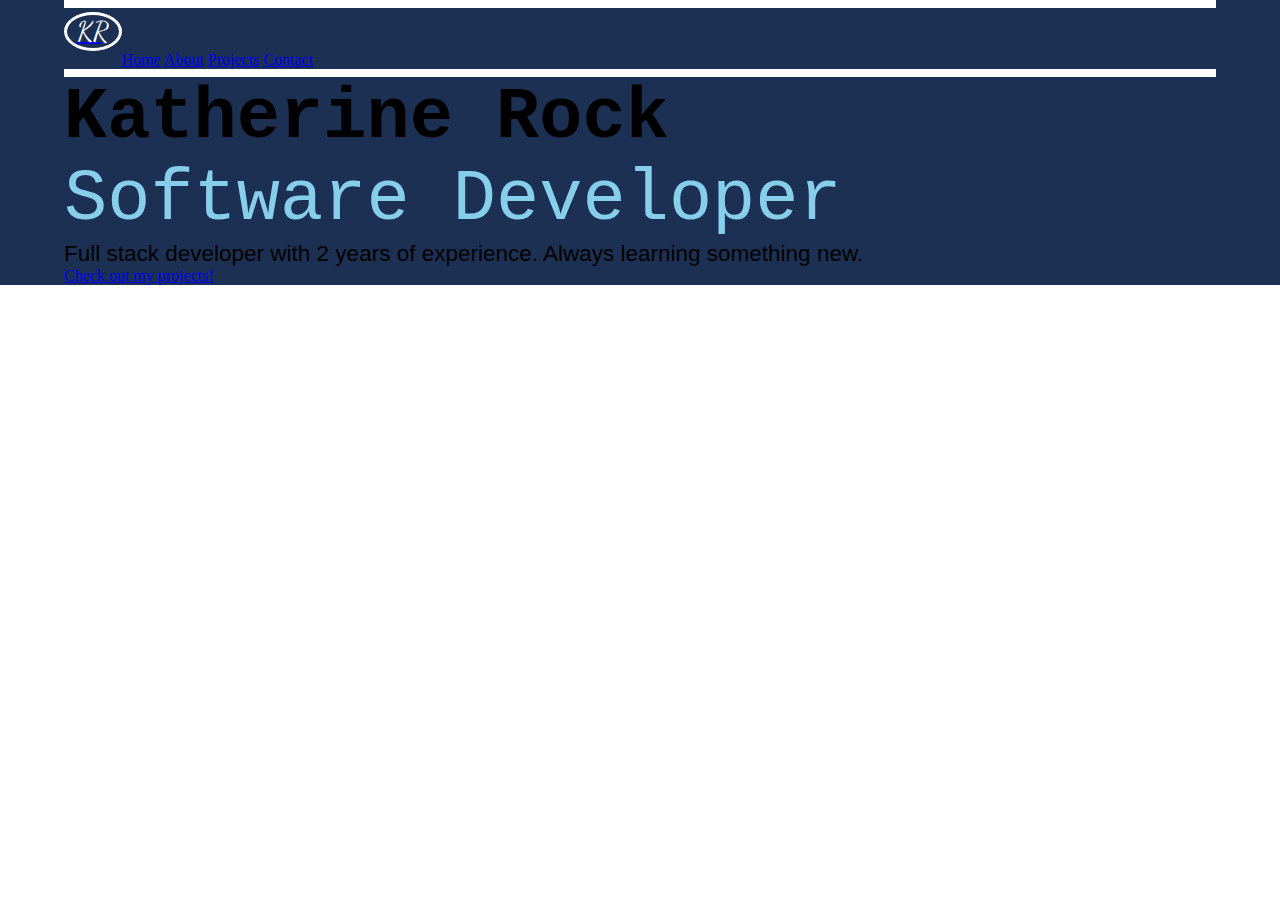
<file: index.html>
<!DOCTYPE html>
<html lang="en">
<head>
    <meta charset="UTF-8">
    <meta http-equiv="X-UA-Compatible" content="IE=edge">
    <meta name="viewport" content="width=device-width, initial-scale=1.0">
    <link rel="stylesheet" href="index.css">
    <link rel="icon" href="images/vectorstock_19276118_favicon_5cm.png">
    <link rel="preconnect" href="https://fonts.gstatic.com">
    <link rel="preconnect" href="https://fonts.gstatic.com">
    <link rel="preconnect" href="https://fonts.googleapis.com">
    <link rel="preconnect" href="https://fonts.gstatic.com" crossorigin>
    <link href="https://fonts.googleapis.com/css2?family=Dancing+Script:wght@700&display=swap" rel="stylesheet">
    <link href="https://fonts.googleapis.com/css2?family=Lobster+Two&display=swap" rel="stylesheet">
    <title>Katherine Rock | Software Developer</title>
    <!-- Added the following to enable LinkedIn thumbnail image for Featured section  -->
    <meta name="description" content="Katherine Rock Portfolio Website" />
    <meta name="title" property="og:title" content="Katherine Rock | Software Developer"/>
    <meta property="og:type" content="Website" />
    <meta 
        name="image" 
        property="og:image" 
        content="https://katherine-rock.github.io/images/Thumbnail_header.png" />
    <meta name="description" property="og:description" content="Portfolio Website" />
    <meta name="author" content="Katherine Rock" />
    <link href="https://cdn.jsdelivr.net/npm/bootstrap@5.3.0-alpha3/dist/css/bootstrap.min.css" rel="stylesheet" integrity="sha384-KK94CHFLLe+nY2dmCWGMq91rCGa5gtU4mk92HdvYe+M/SXH301p5ILy+dN9+nJOZ" crossorigin="anonymous">
</head>

<!-- To open live preview, choose 'Go Live' from blue status bar, then Command L, O -->

<body>
    <!-- Outer section - full screen width  -->
    <div class="container-fluid vh-100 pt-2">

        <!-- Header/NavBar  -->

        <!-- Column of just initials to push the actual nav bar to the right  -->
        <div class="row header">
            <div class="col-2 col-sm-2 col-md-6 col-lg-7 col-xl-8 justify-content-flex-end">
                <a class="navbar-brand" href="/index.html">
                    <p class="initials">KR</p>
                </a>
            </div>

            <!-- Actual nav bar buttons  -->
            <div class="col-10 col-sm-10 col-md-6 col-lg-5 col-xl-4">
                <nav class="navbar">
                    <form class="container-fluid justify-content-flex-end">
    
                        <a type="button" class="btn btn-danger" href="/index.html">Home</a>
                        <a type="button" class="btn btn-danger" href="/AboutPage/aboutpage.html">About</a>
                        <a type="button" class="btn btn-danger" href="/ProjectsPage/projectsPage.html">Projects</a>
                        <a type="button" class="btn btn-danger" href="/ContactPage/contactPage.html" >Contact</a>
                    </form>
                </nav>
            </div>
        </div>

        
        <!-- Centre section with name and title  -->
        <div class="container pt-5 mx-auto">
            <div class="row h-100 m-auto">
                <!-- Empty div for spacing  -->
                <div class="col-1 col-md-2"  ></div>

                <div class="col-10 col-md-10">
                    <p class="text-light nameTitle pt-5">Katherine Rock</p>
                    <p class="title">Software Developer</p>
                    <p class="text-light aboutMe mt-2" >Full stack developer with 2 years of experience. Always learning something new.</p>
                    <a type="button" class="btn btn-danger btn-lg mt-2" href="/ProjectsPage/projectsPage.html">Check out my projects!</a>
                </div>
            </div>
        </div>

        <!-- <div class="container mx-auto">
            <div class="row h-100 m-auto">
                <div class="col-12 col-md-8">
                    <p class="text-light aboutMe">Full stack web developer with 2 years of experience. Always learning something new.</p>
                </div>
            </div>
        </div> -->

        <!-- Button to see projects  -->
        <!-- <div class="container">
            <div class="row h-100 ">
                <div class="col">
                    <button type="button" class="btn btn-danger btn-lg">Check out my projects!</button>
                </div>
            </div>
        </div> -->

        

    </div>




<!-- Links to portfolio projects -->
<!-- Keep this for now so I have the links handy  -->

<!-- <section class="portfolio"> -->
    <!-- Portfolio -->
    <!-- <section class="links-portfolio"> -->

    <!-- React apps section - left column -->
    <!-- <section class="frameworkSection">
        <p class="frameworkHeading">React</p> -->

        <!-- Boredom Busters activity search app  -->
    <!-- <section class="app_card">
        <section class="app_title">
            <a href="https://boredombusters.netlify.app" target="_blank">
                <h4>Boredom Busters</h4>
            </a>
        </section>

        <section class="app_inner_card">
            <figure>
                <a href="https://boredombusters.netlify.app" target="_blank">
                <img src="images/Screenshot_Boredom_Busters.png" alt="">
                </a>
            </figure>

            <section class="app_text">
                <h5>Activity search app</h5>
                <p><span>Purpose: </span>
                Boredom Busters' is a site for finding activity suggestions based on a category selection. The app calls the 'Bored API' activity endpoint and passes in the selected category as the activity 'type'.
                </p>
                <p><span>Framework: </span>React</p>
                <p><span>Deployment: </span>Netlify</p>
                <p><span>Live site:</span>
                    <a href="https://boredombusters.netlify.app/" target="_blank">https://boredombusters.netlify.app</a> </p>
                <p><span>GitHub repo: </span> 
                    <a href="https://github.com/katherine-rock/boredom-busters" target="_blank">https://github.com/katherine-rock/boredom-busters</a></p>
            </section>

        </section>
            
    </section> -->

            <!-- DevLinks React App -->

            <!-- <section class="app_card">
                <section class="app_title">
                    <a href="https://developerlinks.netlify.app/" 
                    target="_blank">
                        <h4>DevLinks</h4>
                    </a>
                </section>
            
                <section class="app_inner_card">
                    <figure>
                        <a href="https://developerlinks.netlify.app/" 
                        target="_blank">
                        <img src="images/DevLinks_screenshot.png" alt="">
                        </a>
                    </figure>
            
                    <section class="app_text">
                        <h5>Helpful links for budding software developers</h5>
                        <p><span>Purpose: </span>'Dev Links' is a site for budding software developers to quickly access useful resources for various languages, frameworks and testing libraries. This app has been prepared in React and uses React Router for navigation.</p>
                        <p><span>Framework: </span> React</p>
                        <p><span>Deployment: </span>Netlify</p>
                        <p><span>Live site: </span><a
                            href="https://developerlinks.netlify.app/"
                            target="_blank">https://developerlinks.netlify.app/</a> </p>
                        <p><span>GitHub repo: </span><a 
                            href="https://github.com/katherine-rock/DevLinks"
                            target="_blank">https://github.com/katherine-rock/DevLinks</a></p>
                    </section>
            
                </section>
                    
            </section> -->

    <!-- Ravenous restaurant search app from Codecademy  -->
    <!-- <section class="app_card">
        <section class="app_title">
            <a href="https://github.com/katherine-rock/ravenous-second" target="_blank">
                <h4>Ravenous</h4>
            </a>
        </section>

        <section class="app_inner_card">
            <figure>
                <a href="https://github.com/katherine-rock/ravenous-second" target="_blank">
                <img src="images/Ravenous_screenshot.png" alt="">
                </a>
            </figure>

            <section class="app_text">
                <h5>Restaurant search app</h5>
                <p><span>Purpose: </span> This app is a practice exercise from Codecademy's course 
                    <a href="https://www.codecademy.com/learn/paths/build-web-apps-with-react"
                    target="_blank">Create a Front-End App with React</a>. This app allows users to enter a cuisine type or food and location and search for relevant restaurants, markets or shops. The app uses data from the Yelp Fusion API 'businesses search' endpoint. The basic version of the app has been extended with a responsive layout and error handling for the API call.</p>
                <p><span>Framework: </span> React</p>
                <p><span>Deployment: N/A</span> </p>
                <p><span>Live site: N/A</span> </p>
                <p><span>GitHub repo: </span><a 
                    href="https://github.com/katherine-rock/ravenous-second"
                    target="_blank">https://github.com/katherine-rock/ravenous-second</a></p>
            </section>

        </section>
            
    </section>

    </section> -->

    <!-- Ruby on Rails apps section - right column -->
    <!-- <section class="frameworkSection">
        <p class="frameworkHeading">Ruby on Rails</p> -->
        <!-- Whitsundays - NEW  -->

    <!-- <section class="app_card">
        <section class="app_title">
            <a href="whitsundays.html" target="_blank">
                <h4>Whitsundays Sailing</h4>
            </a>
        </section>

        <section class="app_inner_card">
            <figure>
                <a href="whitsundays.html" 
                target="_blank">
                <img src="images/screenshot_whitsundays_home.png" alt="">
                </a>
            </figure>

            <section class="app_text">
                <h5>Travel Planning App</h5>
                <p><span>Purpose: </span>The purpose of this app is to share information, ideas, documents and photos for a group of people planning a holiday together. This app has been prepared in Ruby on Rails and deployed through Heroku. This app uses Amazon Web Services for image storage.</p>
                <p><span>Framework: </span>Ruby on Rails</p>
                <p><span>Deployment: </span>Heroku</p>
                <p><span>Live site:</span>
                    <a href="https://whitsundays2021.herokuapp.com" target="_blank">https://whitsundays2021.herokuapp.com</a>
                    <br/> 
                    The app is currently in use and contains personal information. Therefore public access is limited to the home page. Screenshots showing sample information are available at the link below.
                </p>
                <p><span>Screenshots: </span><a
                    href="whitsundays.html"
                    target="_blank">whitsundays.html</a> </p>
                <p><span>GitHub repo: </span><a 
                    href="https://github.com/katherine-rock/whitsundays2021"
                    target="_blank">https://github.com/katherine-rock/whitsundays2021</a></p>
            </section>

        </section>
            
    </section> -->

        <!-- Pixeltastic Stock Photography marketplace  -->

        <!-- <section class="app_card">
            <section class="app_title">
                <a href="https://github.com/katherine-rock/pixeltastic" target="_blank">
                    <h4>Pixeltastic</h4>
                </a>
            </section>
        
            <section class="app_inner_card">
                <figure>
                    <a href="https://github.com/katherine-rock/pixeltastic" target="_blank">
                    <img src="images/Pixeltastic_screenshot.png" alt="">
                    </a>
                </figure>
        
                <section class="app_text">
                    <h5>Stock Photography 2-sided Marketplace</h5>
                    <p><span>Purpose: </span>
                        'Pixeltastic' is a 2-sided marketplace app for buying and selling stock photography images. This app has been prepared in Ruby on Rails and deployed through Heroku. This app uses Amazon Web Services for image storage and Stripe for processing payments.
                    </p>
                    <p><span>Framework: </span>Ruby on Rails</p>
                    <p><span>Deployment: </span>Heroku</p>
                    <p><span>Live site:</span>
                        <a href="https://pixeltastic.herokuapp.com" target="_blank">https://pixeltastic.herokuapp.com</a> </p>
                    <p><span>GitHub repo: </span> 
                        <a href="https://github.com/katherine-rock/pixeltastic" target="_blank">https://github.com/katherine-rock/pixeltastic</a></p>
                </section>
            </section>
        </section> -->


        <!-- Things to do app - NEW -->

        <!-- <section class="app_card">
            <section class="app_title">
                <a href="https://github.com/katherine-rock/Action-Item-App-in-Rails" target="_blank">
                    <h4>Things To Do</h4>
                </a>
            </section>
        
            <section class="app_inner_card">
                <figure>
                    <a href="https://github.com/katherine-rock/Action-Item-App-in-Rails" target="_blank">
                    <img src="images/ThingsToDo_screenshot.png" alt="">
                    </a>
                </figure>
        
                <section class="app_text">
                    <h5>Action Item App</h5>
                    <p><span>Purpose: </span>
                        This is a simple app for tracking action items. Users can add, view, edit and delete action items. Items are organised by category and priority.
                    </p>
                    <p><span>Framework: </span>Ruby on Rails</p>
                    <p><span>Deployment: </span>Heroku</p>
                    <p><span>Live site:</span>
                        <a href="https://things-to-do-kr.herokuapp.com" target="_blank">https://things-to-do-kr.herokuapp.com</a> </p>
                    <p><span>GitHub repo: </span> 
                        <a href="https://github.com/katherine-rock/Action-Item-App-in-Rails" target="_blank">https://github.com/katherine-rock/Action-Item-App-in-Rails</a></p>
                </section>
            </section>
        </section>

        </section>
    </section>

</section> -->
    
    <script src="https://cdn.jsdelivr.net/npm/bootstrap@5.3.0-alpha3/dist/js/bootstrap.bundle.min.js" integrity="sha384-ENjdO4Dr2bkBIFxQpeoTz1HIcje39Wm4jDKdf19U8gI4ddQ3GYNS7NTKfAdVQSZe" crossorigin="anonymous"></script>
</body>
</html>
</file>
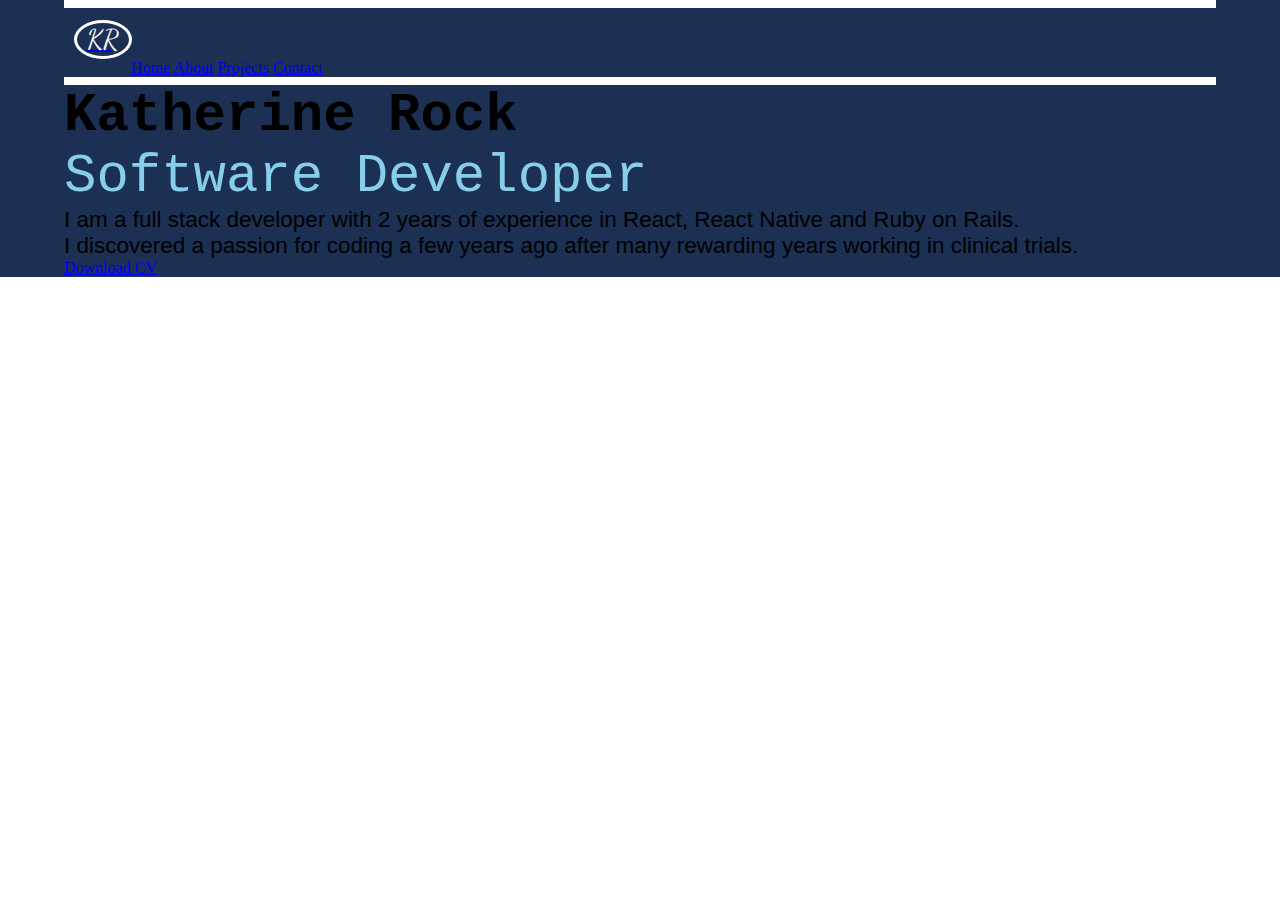
<file: AboutPage/aboutpage.html>
<!DOCTYPE html>
<html lang="en">
<head>
    <meta charset="UTF-8">
    <meta http-equiv="X-UA-Compatible" content="IE=edge">
    <meta name="viewport" content="width=device-width, initial-scale=1.0">
    <link rel="stylesheet" href="aboutpage.css">
    <link rel="icon" href="/images/vectorstock_19276118_favicon_5cm.png">
    <link rel="preconnect" href="https://fonts.gstatic.com">
    <link rel="preconnect" href="https://fonts.gstatic.com">
    <link rel="preconnect" href="https://fonts.googleapis.com">
    <link rel="preconnect" href="https://fonts.gstatic.com" crossorigin>
    <link href="https://fonts.googleapis.com/css2?family=Dancing+Script:wght@700&display=swap" rel="stylesheet">
    <link href="https://fonts.googleapis.com/css2?family=Lobster+Two&display=swap" rel="stylesheet">
    <title>Katherine Rock | Software Developer</title>
    <!-- Added the following to enable LinkedIn thumbnail image for Featured section  -->
    <meta name="description" content="Katherine Rock Portfolio Website" />
    <meta name="title" property="og:title" content="Katherine Rock | Software Developer"/>
    <meta property="og:type" content="Website" />
    <meta 
        name="image" 
        property="og:image" 
        content="https://katherine-rock.github.io/images/Thumbnail_header.png" />
    <meta name="description" property="og:description" content="Portfolio Website" />
    <meta name="author" content="Katherine Rock" />
    <link href="https://cdn.jsdelivr.net/npm/bootstrap@5.3.0-alpha3/dist/css/bootstrap.min.css" rel="stylesheet" integrity="sha384-KK94CHFLLe+nY2dmCWGMq91rCGa5gtU4mk92HdvYe+M/SXH301p5ILy+dN9+nJOZ" crossorigin="anonymous">
</head>

<!-- To open live preview, choose 'Go Live' from blue status bar, then Command L, O -->


<body>
    <!-- Outer section - full screen width  -->
    <div class="container-fluid vh-100 pt-2">

        <!-- Header/NavBar  -->

        <!-- Empty column to push the actual nav bar to the right  -->
        <div class="row header">
            <div class="col-2 col-sm-2 col-md-6 col-lg-7 col-xl-8 justify-content-flex-end">
                <a class="navbar-brand" href="/index.html">
                    <p class="initials">KR</p>
                </a>
            </div>

            <div class="col-10 col-sm-10 col-md-6 col-lg-5 col-xl-4">
                <nav class="navbar ">
                    <form class="container-fluid justify-content-flex-end">
    
                        <a type="button" class="btn btn-danger" href="/index.html">Home</a>
                        <a type="button" class="btn btn-danger" href="/AboutPage/aboutpage.html">About</a>
                        <a type="button" class="btn btn-danger" href="/ProjectsPage/projectsPage.html">Projects</a>
                        <a type="button" class="btn btn-danger" href="/ContactPage/contactPage.html">Contact</a>
                    </form>
                </nav>
            </div>
        </div>


        <!-- Centre section with name and title  -->
        <div class="container pt-5 mx-auto">
            <div class="row h-100 m-auto">
                <div class="col-1 col-md-2"  ></div>
        
                <div class="col-10 col-md-10">
                <!-- <div class="col-12 col-md-8"> -->
                    <p class="text-light nameTitle pt-5">Katherine Rock</p>
                    <p class="title">Software Developer</p>

                    <p class="text-light aboutMe">
                        I am a full stack developer with 2 years of experience in React, React Native and Ruby on Rails. 
                    </p>
                    <p class="text-light aboutMe">
                        I discovered a passion for coding a few years ago after many rewarding years working in clinical trials.
                    </p>

                    <a type="button" class="btn btn-danger btn-lg" href="/AboutPage/Katherine Rock_CV_14Jun2023.pdf" download="Katherine Rock CV" >Download CV</a>

                </div>
            </div>
        </div>

    </div>

    <script src="https://cdn.jsdelivr.net/npm/bootstrap@5.3.0-alpha3/dist/js/bootstrap.bundle.min.js" integrity="sha384-ENjdO4Dr2bkBIFxQpeoTz1HIcje39Wm4jDKdf19U8gI4ddQ3GYNS7NTKfAdVQSZe" crossorigin="anonymous"></script>
</body>
</html>
</file>
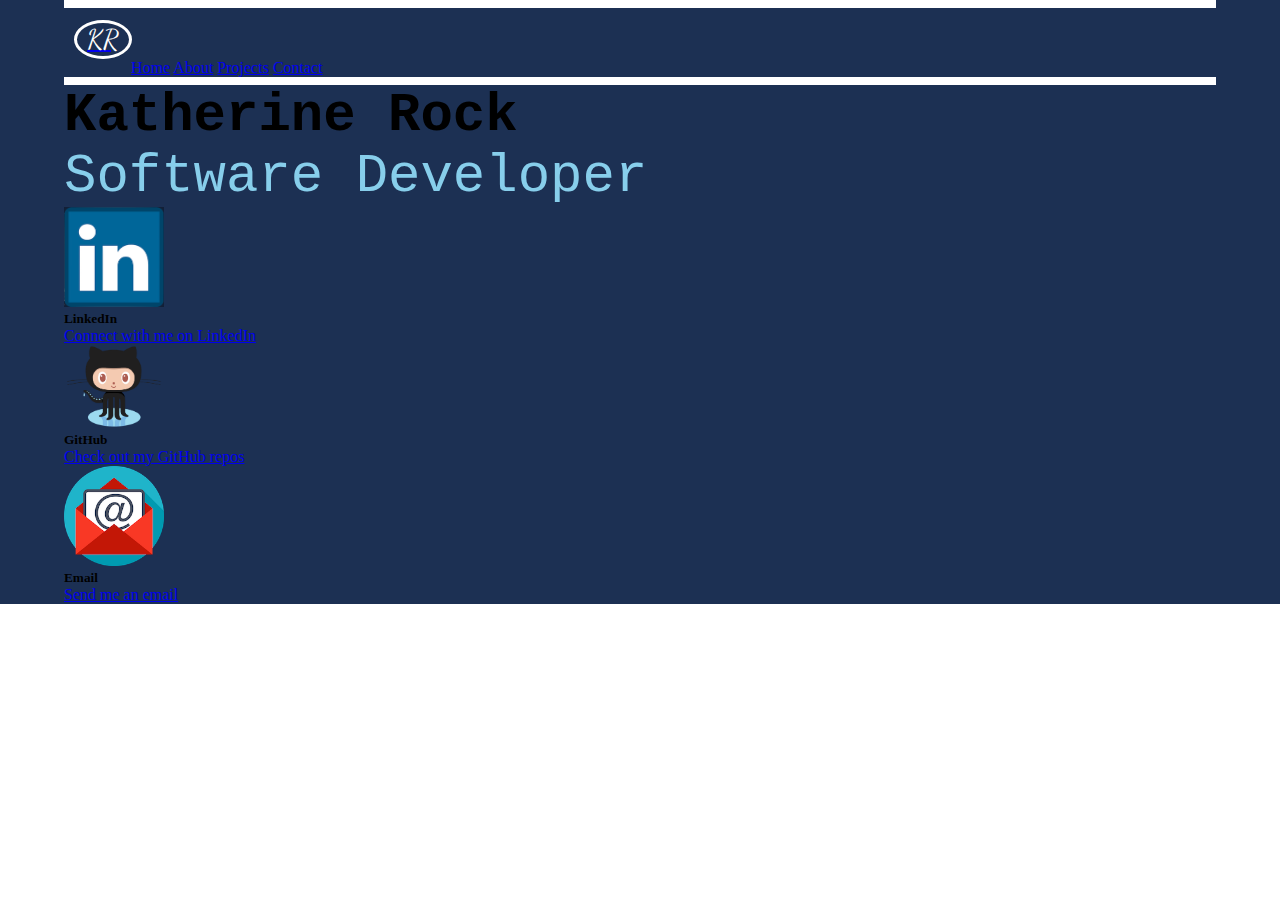
<file: ContactPage/contactPage.html>
<!DOCTYPE html>
<html lang="en">
<head>
    <meta charset="UTF-8">
    <meta http-equiv="X-UA-Compatible" content="IE=edge">
    <meta name="viewport" content="width=device-width, initial-scale=1.0">
    <link rel="stylesheet" href="contactPage.css">
    <link rel="icon" href="/images/vectorstock_19276118_favicon_5cm.png">
    <link rel="preconnect" href="https://fonts.gstatic.com">
    <link rel="preconnect" href="https://fonts.gstatic.com">
    <link rel="preconnect" href="https://fonts.googleapis.com">
    <link rel="preconnect" href="https://fonts.gstatic.com" crossorigin>
    <link href="https://fonts.googleapis.com/css2?family=Dancing+Script:wght@700&display=swap" rel="stylesheet">
    <link href="https://fonts.googleapis.com/css2?family=Lobster+Two&display=swap" rel="stylesheet">
    <title>Katherine Rock | Software Developer</title>
    <!-- Added the following to enable LinkedIn thumbnail image for Featured section  -->
    <meta name="description" content="Katherine Rock Portfolio Website" />
    <meta name="title" property="og:title" content="Katherine Rock | Software Developer"/>
    <meta property="og:type" content="Website" />
    <meta 
        name="image" 
        property="og:image" 
        content="https://katherine-rock.github.io/images/Thumbnail_header.png" />
    <meta name="description" property="og:description" content="Portfolio Website" />
    <meta name="author" content="Katherine Rock" />
    <link href="https://cdn.jsdelivr.net/npm/bootstrap@5.3.0-alpha3/dist/css/bootstrap.min.css" rel="stylesheet" integrity="sha384-KK94CHFLLe+nY2dmCWGMq91rCGa5gtU4mk92HdvYe+M/SXH301p5ILy+dN9+nJOZ" crossorigin="anonymous">
</head>

<!-- To open live preview, choose 'Go Live' from blue status bar, then Command L, O -->


<body>
    <!-- Outer section - full screen width  -->
    <div class="container-fluid vh-100 pt-2">

        <!-- Header/NavBar  -->

        <!-- Empty column to push the actual nav bar to the right  -->
        <div class="row header">
            <div class="col-2 col-sm-2 col-md-6 col-lg-7 col-xl-8 justify-content-flex-end">
                <a class="navbar-brand" href="/index.html">
                    <p class="initials">KR</p>
                </a>
            </div>

            <div class="col-10 col-sm-10 col-md-6 col-lg-5 col-xl-4">
                <nav class="navbar ">
                    <form class="container-fluid justify-content-flex-end">
    
                        <a type="button" class="btn btn-danger" href="/index.html">Home</a>
                        <a type="button" class="btn btn-danger" href="/AboutPage/aboutpage.html">About</a>
                        <a type="button" class="btn btn-danger" href="/ProjectsPage/projectsPage.html">Projects</a>
                        <a type="button" class="btn btn-danger" href="/ContactPage/contactPage.html">Contact</a>
                    </form>
                </nav>
            </div>
        </div>


                <!-- Centre section with name and title  -->
                <div class="container pt-5 mx-auto">
                    <div class="row h-100 m-auto">
                        <!-- Empty div for spacing  -->
                        <div class="col-1 col-md-2"  ></div>
        
                        <div class="col-10 col-md-10">
                            <p class="text-light nameTitle pt-5">Katherine Rock</p>
                            <p class="title">Software Developer</p>
                            <div class="card mb-3" style="max-width: 400px;">
                                <div class="row g-0">
                                  <div class="col-md-4">
                                    <img src="/images/linkedin_icon.png" class="img-fluid rounded-start" alt="..." width="100vh">
                                  </div>
                                  <div class="col-md-8">
                                    <div class="card-body">
                                      <h5 class="card-title">LinkedIn</h5>
                                      <p class="card-text"><a href="https://www.linkedin.com/in/katherine-rock-3b795770/" target="_blank" >Connect with me on LinkedIn</a></p>
                                    </div>
                                  </div>
                                </div>
                              </div>
                    
                            <!-- Card for GitHub  -->
                              <div class="card mb-3" style="max-width: 400px;">
                                <div class="row g-0">
                                  <div class="col-md-4">
                                    <img src="/images/Octocat.png" class="img-fluid rounded-start" alt="..." width="100vh">
                                  </div>
                                  <div class="col-md-8">
                                    <div class="card-body">
                                      <h5 class="card-title">GitHub</h5>
                                      <p class="card-text"><a href="https://github.com/katherine-rock" target="_blank">Check out my GitHub repos</a></p>
                                    </div>
                                  </div>
                                </div>
                              </div>
                    
                              <!-- Card for Email  -->
                              <div class="card mb-3" style="max-width: 400px;">
                                <div class="row g-0">
                                  <div class="col-md-4">
                                    <img src="/images/icon_contact_color_6cm.png" class="img-fluid rounded-start" alt="..." width="100vh">
                                  </div>
                                  <div class="col-md-8">
                                    <div class="card-body">
                                      <h5 class="card-title">Email</h5>
                                      <p class="card-text"><a href="mailto:katherine_rock@hotmail.com" target="_blank">Send me an email</a></p>
                                    </div>
                                  </div>
                                </div>
                              </div>

                        </div>
                    </div>
                </div>
          <!-- End of contact card section  -->
        </div>

    </div>

    <script src="https://cdn.jsdelivr.net/npm/bootstrap@5.3.0-alpha3/dist/js/bootstrap.bundle.min.js" integrity="sha384-ENjdO4Dr2bkBIFxQpeoTz1HIcje39Wm4jDKdf19U8gI4ddQ3GYNS7NTKfAdVQSZe" crossorigin="anonymous"></script>
</body>
</html>
</file>
<file: index.css>
* {
    margin: 0;
}

.container-fluid {
    background-color: #1C3053;
    padding-left: 5%;
    padding-right: 5%;
}

.nameTitle {
    /* font-family: 'Dancing Script', cursive; */
    font-family: 'Courier New', Courier, monospace;
    font-size: 8vh;
    font-weight: bold;
    /* font-size: 8vw; */
}

.title {
    color: skyblue;
    font-family: 'Courier New', Courier, monospace;
    font-size: 8vh;
}

.aboutMe {
    font-family: Arial, Helvetica, sans-serif;
    font-size: 2.5vh;
    font-weight: lighter;
}

.initials {
    font-family: 'Dancing Script', cursive;
    color: white;
    font-size: 3vh;
    padding-top: 0px;
    padding-left: 10px;
    padding-right: 10px;
    border-radius: 50%;
    border-width: 3px;
    border-color: white;
    border-style: solid;
    width: fit-content;
}

.header {
    padding-top: 4px;
    border-top: 8px;
    border-bottom: 8px;
    border-color: white;
    border-style: solid;
    border-right: 0;
    border-left: 0;
}
</file>
<file: AboutPage/aboutpage.css>
* {
    margin: 0;
}

.container-fluid {
    background-color: #1C3053;
    padding-left: 5%;
    padding-right: 5%;
}

.nameTitle {
    /* font-family: 'Dancing Script', cursive; */
    font-family: 'Courier New', Courier, monospace;
    font-size: 6vh;
    font-weight: bold;
    /* font-size: 8vw; */
}

.title {
    color: skyblue;
    font-family: 'Courier New', Courier, monospace;
    font-size: 6vh;
}

.aboutMe {
    font-family: Arial, Helvetica, sans-serif;
    font-size: 2.5vh;
    font-weight: lighter;
}

.initials {
    font-family: 'Dancing Script', cursive;
    color: white;
    font-size: 3vh;
    padding-top: 0px;
    padding-left: 10px;
    padding-right: 10px;
    border-radius: 50%;
    border-width: 3px;
    border-color: white;
    border-style: solid;
    width: fit-content;
}

.header {
    padding-top: 12px;
    border-top: 8px;
    border-bottom: 8px;
    border-color: white;
    border-style: solid;
    border-right: 0;
    border-left: 0;
    padding-left: 10px;
}
</file>
<file: ContactPage/contactPage.css>
* {
    margin: 0;
    /* background-color: #1C3053; */
}

.container-fluid {
    background-color: #1C3053;
    padding-left: 5%;
    padding-right: 5%;
}

.nameTitle {
    /* font-family: 'Dancing Script', cursive; */
    font-family: 'Courier New', Courier, monospace;
    font-size: 6vh;
    font-weight: bold;
    /* font-size: 8vw; */
}

.title {
    color: skyblue;
    font-family: 'Courier New', Courier, monospace;
    font-size: 6vh;
}

.aboutMe {
    font-family: Arial, Helvetica, sans-serif;
    font-size: 2.5vh;
    font-weight: lighter;
}

.initials {
    font-family: 'Dancing Script', cursive;
    color: white;
    font-size: 3vh;
    padding-top: 0px;
    padding-left: 10px;
    padding-right: 10px;
    border-radius: 50%;
    border-width: 3px;
    border-color: white;
    border-style: solid;
    width: fit-content;
}

.header {
    padding-top: 12px;
    border-top: 8px;
    border-bottom: 8px;
    border-color: white;
    border-style: solid;
    border-right: 0;
    border-left: 0;
    padding-left: 10px;
}

.cardSection {
    margin-left: 10%;
    margin-right: 10%;
}
</file>
